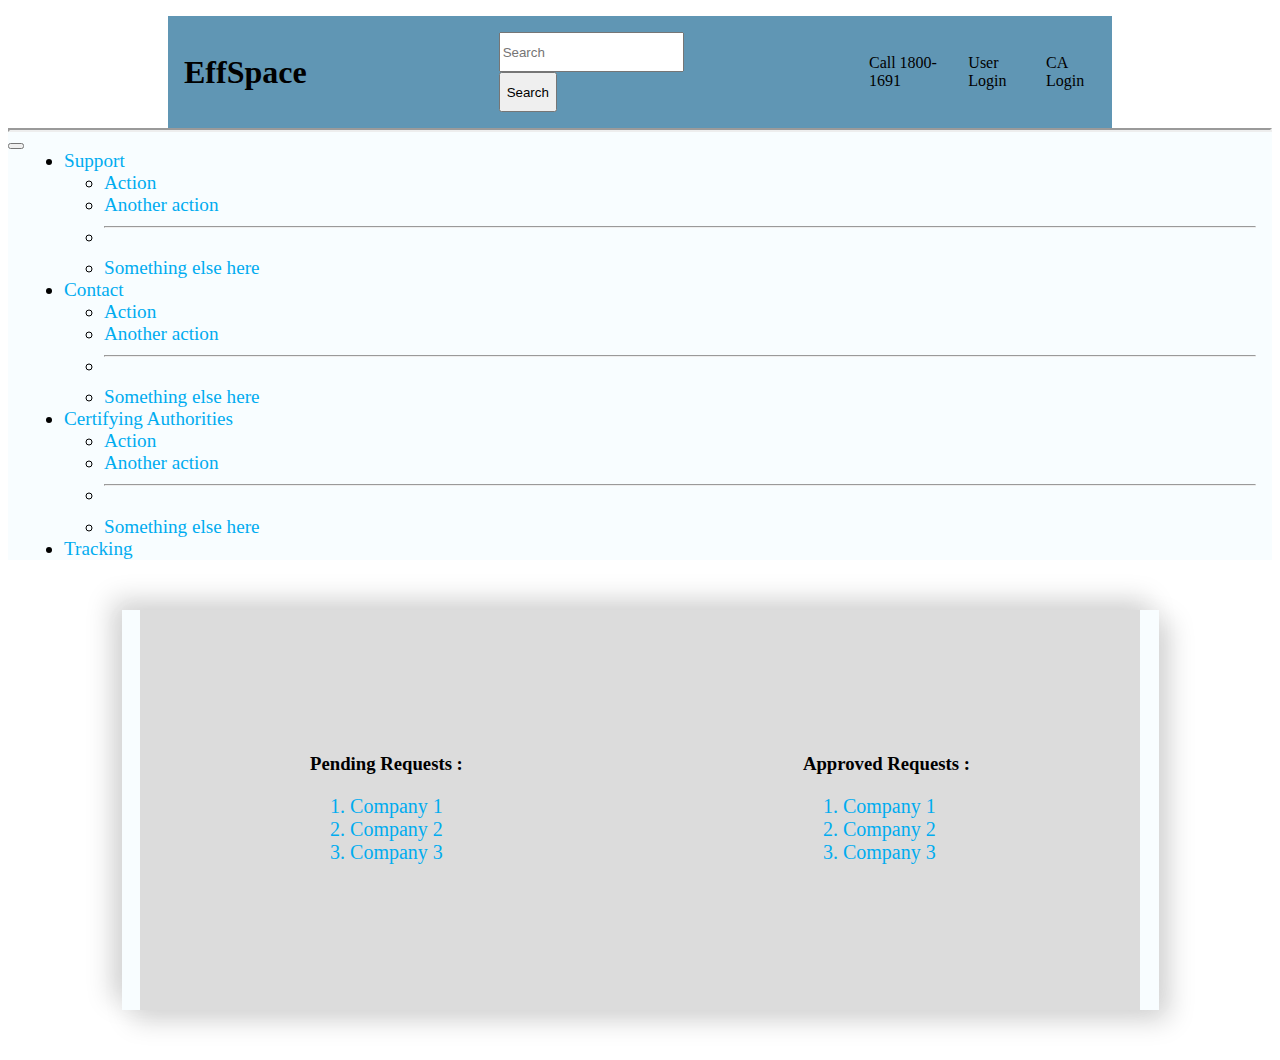
<file: Mohit/Ahome.html>
<!DOCTYPE html>
<html lang="en">

<head>
  <meta charset="UTF-8">
  <meta http-equiv="X-UA-Compatible" content="IE=edge">
  <meta name="viewport" content="width=device-width, initial-scale=1.0">
  <title>Document</title>
  <link rel="stylesheet" href="Ahome.css">
  <link rel="stylesheet" href="index.css">
  <link rel="stylesheet" href="certificate.css">
  <link href="https://cdn.jsdelivr.net/npm/bootstrap@5.3.0-alpha1/dist/css/bootstrap.min.css" rel="stylesheet"
    integrity="sha384-GLhlTQ8iRABdZLl6O3oVMWSktQOp6b7In1Zl3/Jr59b6EGGoI1aFkw7cmDA6j6gD" crossorigin="anonymous">
</head>

<body>
  <div id="head">
    <h1 class="head-name">EffSpace</h1>
    <form action="" method="post" class="d-flex searchbox">
      <input class="form-control me-2 searchbar" type="search" placeholder="Search" aria-label="Search">
      <button class="btn btn-success searchbtn" type="submit">Search</button>
    </form>
    <a class="call" href="">Call 1800-1691 </a>
    <a class="user" href="">User Login</a>
    <a class="ca" href="">CA Login</a>
  </div>
  <hr id="hrline">
  <div id="navigation">
    <nav class="navbar navbar-expand-lg">
      <div class="container-fluid">
        <!-- <a class="navbar-brand" href="#">Navbar</a> -->
        <button class="navbar-toggler" type="button" data-bs-toggle="collapse" data-bs-target="#navbarSupportedContent"
          aria-controls="navbarSupportedContent" aria-expanded="false" aria-label="Toggle navigation">
          <span class="navbar-toggler-icon"></span>
        </button>
        <div class="collapse navbar-collapse" id="navbarSupportedContent">
          <ul class="navbar-nav me-auto mb-2 mb-lg-0">
            <li class="nav-item dropdown">
              <a class="nav-link dropdown-toggle" href="#" id="navbarDropdown" role="button" data-bs-toggle="dropdown"
                aria-expanded="false">
                Support
              </a>
              <ul class="dropdown-menu" aria-labelledby="navbarDropdown">
                <li><a class="dropdown-item" href="#">Action</a></li>
                <li><a class="dropdown-item" href="#">Another action</a></li>
                <li>
                  <hr class="dropdown-divider">
                </li>
                <li><a class="dropdown-item" href="#">Something else here</a></li>
              </ul>
            </li>
            <li class="nav-item dropdown">
              <a class="nav-link dropdown-toggle" href="#" id="navbarDropdown" role="button" data-bs-toggle="dropdown"
                aria-expanded="false">
                Contact
              </a>
              <ul class="dropdown-menu" aria-labelledby="navbarDropdown">
                <li><a class="dropdown-item" href="#">Action</a></li>
                <li><a class="dropdown-item" href="#">Another action</a></li>
                <li>
                  <hr class="dropdown-divider">
                </li>
                <li><a class="dropdown-item" href="#">Something else here</a></li>
              </ul>
            </li>
            <li class="nav-item dropdown">
              <a class="nav-link dropdown-toggle" href="#" id="navbarDropdown" role="button" data-bs-toggle="dropdown"
                aria-expanded="false">
                Certifying Authorities
              </a>
              <ul class="dropdown-menu" aria-labelledby="navbarDropdown">
                <li><a class="dropdown-item" href="#">Action</a></li>
                <li><a class="dropdown-item" href="#">Another action</a></li>
                <li>
                  <hr class="dropdown-divider">
                </li>
                <li><a class="dropdown-item" href="#">Something else here</a></li>
              </ul>
            </li>
            <li class="nav-item">
              <a class="nav-link" aria-current="page" href="#">Tracking</a>
            </li>
          </ul>
        </div>
      </div>
    </nav>
  </div>


  <!-- starts here  -->
  <div class="container1">
    <div class="listContainer">
      <div class="pending-container">
        <h3>Pending Requests : </h3>
        <ol style="font-size: 20px;">
          <a style="text-decoration: none;" href="">
            <li>Company 1</li>
          </a>
          <a style="text-decoration: none;" href="">
            <li>Company 2</li>
          </a>
          <a style="text-decoration: none;" href="">
            <li>Company 3</li>
          </a>

        </ol>
      </div>
      <div class="aprroved-container">
        <h3>Approved Requests : </h3>
        <ol style="font-size: 20px;">
          <a style="text-decoration: none;" href="">
            <li>Company 1</li>
          </a>
          <a style="text-decoration: none;" href="">
            <li>Company 2</li>
          </a>
          <a style="text-decoration: none;" href="">
            <li>Company 3</li>
          </a>
        </ol>
      </div>
    </div>
  </div>

</body>

</html>
</file>
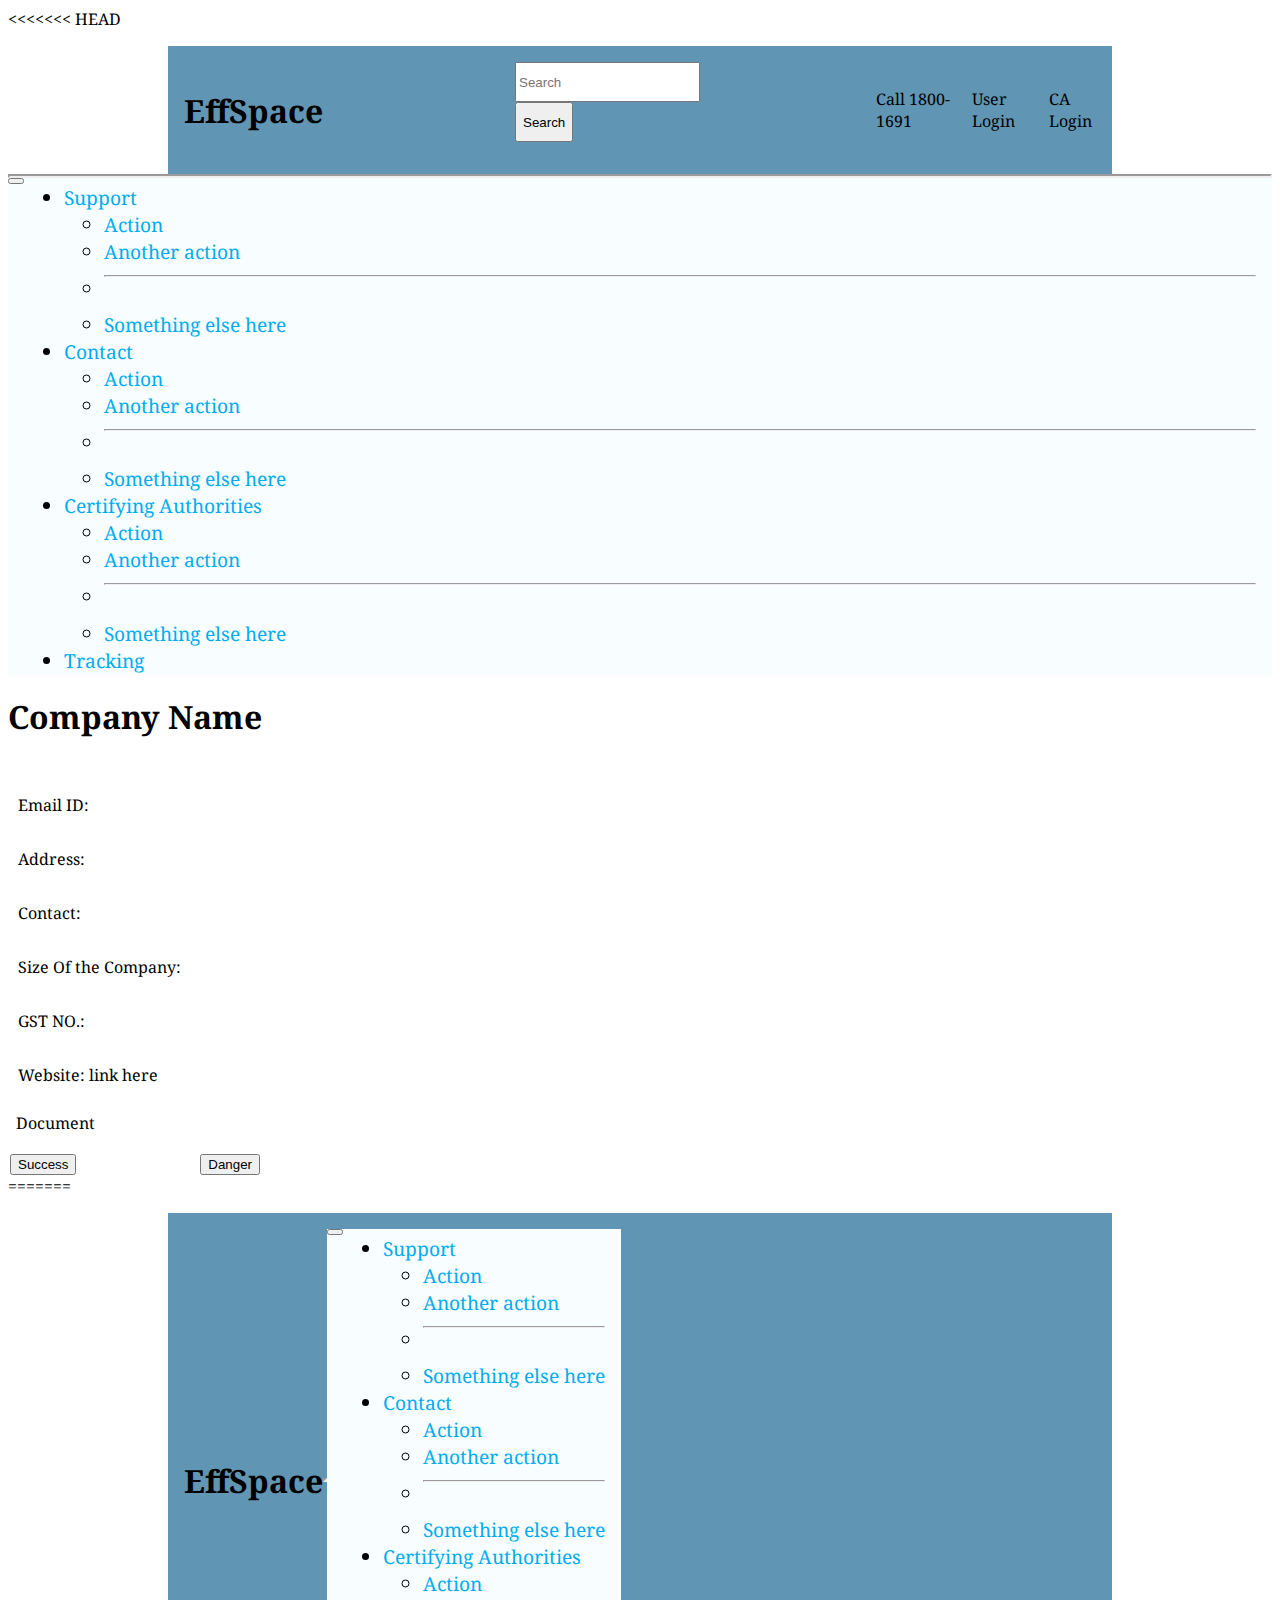
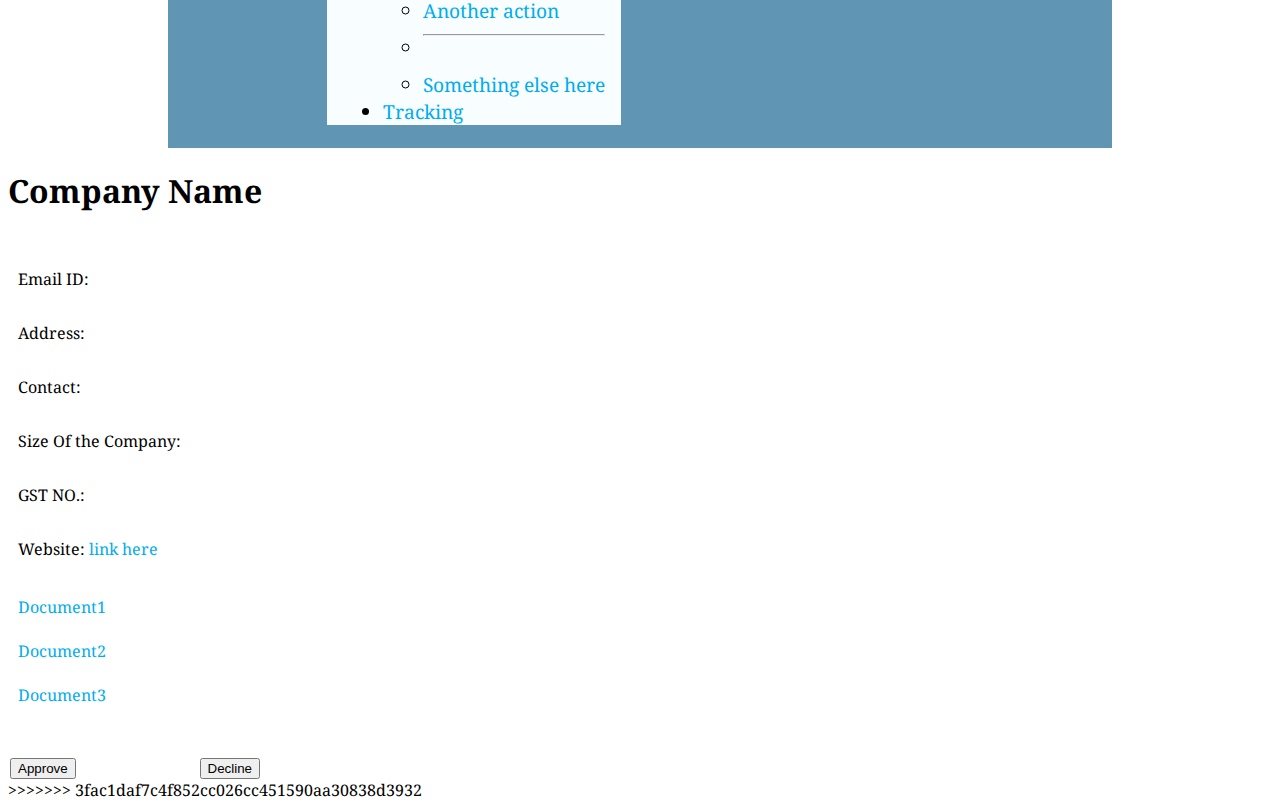
<file: Mohit/CompApp.html>
<<<<<<< HEAD
<!DOCTYPE html>
<html lang="en">

<head>
  <meta charset="UTF-8">
  <meta http-equiv="X-UA-Compatible" content="IE=edge">
  <meta name="viewport" content="width=device-width, initial-scale=1.0">
  <title>CompApp</title>
  <link rel="stylesheet" href="index.css">

  <link rel="stylesheet" href="CompApp.css">


  <link href="https://cdn.jsdelivr.net/npm/bootstrap@5.3.0-alpha1/dist/css/bootstrap.min.css" rel="stylesheet"
    integrity="sha384-GLhlTQ8iRABdZLl6O3oVMWSktQOp6b7In1Zl3/Jr59b6EGGoI1aFkw7cmDA6j6gD" crossorigin="anonymous">
  <link rel="preconnect" href="https://fonts.googleapis.com">
  <link rel="preconnect" href="https://fonts.gstatic.com" crossorigin>
  <link href="https://fonts.googleapis.com/css2?family=Noto+Serif&display=swap" rel="stylesheet">
  <link rel="preconnect" href="https://fonts.googleapis.com">
  <link rel="preconnect" href="https://fonts.gstatic.com" crossorigin>
  <link href="https://fonts.googleapis.com/css2?family=Noto+Serif:wght@400;700&display=swap" rel="stylesheet">
  
</head>

<body style="font-family: 'Noto Serif', serif;">
  <div id="head">
    <h1 class="head-name">EffSpace</h1>
    <form action="" method="post" class="d-flex searchbox">
      <input class="form-control me-2 searchbar" type="search" placeholder="Search" aria-label="Search">
      <button class="btn btn-success searchbtn" type="submit">Search</button>
    </form>
    <a class="call" href="">Call 1800-1691 </a>
    <a class="user" href="">User Login</a>
    <a class="ca" href="">CA Login</a>
  </div>
  <hr id="hrline">
  <div id="navigation">
    <nav class="navbar navbar-expand-lg">
      <div class="container-fluid">
        <!-- <a class="navbar-brand" href="#">Navbar</a> -->
        <button class="navbar-toggler" type="button" data-bs-toggle="collapse" data-bs-target="#navbarSupportedContent"
          aria-controls="navbarSupportedContent" aria-expanded="false" aria-label="Toggle navigation">
          <span class="navbar-toggler-icon"></span>
        </button>
        <div class="collapse navbar-collapse" id="navbarSupportedContent">
          <ul class="navbar-nav me-auto mb-2 mb-lg-0">
            <li class="nav-item dropdown">
              <a class="nav-link dropdown-toggle" href="#" id="navbarDropdown" role="button" data-bs-toggle="dropdown"
                aria-expanded="false">
                Support
              </a>
              <ul class="dropdown-menu" aria-labelledby="navbarDropdown">
                <li><a class="dropdown-item" href="#">Action</a></li>
                <li><a class="dropdown-item" href="#">Another action</a></li>
                <li>
                  <hr class="dropdown-divider">
                </li>
                <li><a class="dropdown-item" href="#">Something else here</a></li>
              </ul>
            </li>
            <li class="nav-item dropdown">
              <a class="nav-link dropdown-toggle" href="#" id="navbarDropdown" role="button" data-bs-toggle="dropdown"
                aria-expanded="false">
                Contact
              </a>
              <ul class="dropdown-menu" aria-labelledby="navbarDropdown">
                <li><a class="dropdown-item" href="#">Action</a></li>
                <li><a class="dropdown-item" href="#">Another action</a></li>
                <li>
                  <hr class="dropdown-divider">
                </li>
                <li><a class="dropdown-item" href="#">Something else here</a></li>
              </ul>
            </li>
            <li class="nav-item dropdown">
              <a class="nav-link dropdown-toggle" href="#" id="navbarDropdown" role="button" data-bs-toggle="dropdown"
                aria-expanded="false">
                Certifying Authorities
              </a>
              <ul class="dropdown-menu" aria-labelledby="navbarDropdown">
                <li><a class="dropdown-item" href="#">Action</a></li>
                <li><a class="dropdown-item" href="#">Another action</a></li>
                <li>
                  <hr class="dropdown-divider">
                </li>
                <li><a class="dropdown-item" href="#">Something else here</a></li>
              </ul>
            </li>
            <li class="nav-item">
              <a class="nav-link" aria-current="page" href="#">Tracking</a>
            </li>
          </ul>
        </div>
      </div>
    </nav>
  </div>


  <!-- here -->
  <div class="space">
    <div class="name">
      <h1>Company Name</h1>
    </div>
    <div class="data">
      <div class="email">
        <p>Email ID: </p>
      </div>
      <div class="address">
        <p>Address: </p>
      </div>
      <div class="contact">
        <p>Contact: </p>
      </div>
      <div class="size">
        <p>Size Of the Company: </p>
      </div>
      <div class="gst">
        <p>GST NO.: </p>
      </div>
      <div class="web">
        <p>Website: <a href="" style="text-decoration: none; color:black">link here</a></p>
      </div>
    </div>
    <div class="Documents-data">
      <a href="" style="text-decoration: none; color:black">Document</a>
      <br>


    </div>
    <div class="buttons">
      <!-- aprrove button will change tracking system and after cliocking on approve Ahome page pe jaega
            woh pending request se approved request me print hoga -->
      <button type="button" class="btn btn-success">Success</button>
      <button type="button" class="btn btn-danger">Danger</button>
    </div>



  </div>
</body>

=======
<!DOCTYPE html>
<html lang="en">

<head>
  <meta charset="UTF-8">
  <meta http-equiv="X-UA-Compatible" content="IE=edge">
  <meta name="viewport" content="width=device-width, initial-scale=1.0">
  <title>Approval</title>
  <link rel="stylesheet" href="Ahome.css">
  <link rel="stylesheet" href="CompApp.css">
  <link href="https://cdn.jsdelivr.net/npm/bootstrap@5.3.0-alpha1/dist/css/bootstrap.min.css" rel="stylesheet"
    integrity="sha384-GLhlTQ8iRABdZLl6O3oVMWSktQOp6b7In1Zl3/Jr59b6EGGoI1aFkw7cmDA6j6gD" crossorigin="anonymous">
</head>

<body>
  <div id="head">
    <h1 class="head-name">EffSpace</h1>
    <hr id="hrline">
    <div id="navigation">
      <nav class="navbar navbar-expand-lg">
        <div class="container-fluid">
          <!-- <a class="navbar-brand" href="#">Navbar</a> -->
          <button class="navbar-toggler" type="button" data-bs-toggle="collapse" data-bs-target="#navbarSupportedContent"
            aria-controls="navbarSupportedContent" aria-expanded="false" aria-label="Toggle navigation">
            <span class="navbar-toggler-icon"></span>
          </button>
          <div class="collapse navbar-collapse" id="navbarSupportedContent">
            <ul class="navbar-nav me-auto mb-2 mb-lg-0 ">
              <li class="nav-item dropdown">
                <a class="nav-link dropdown-toggle" href="#" id="navbarDropdown" role="button" data-bs-toggle="dropdown"
                  aria-expanded="false">
                  Support
                </a>
                <ul class="dropdown-menu" aria-labelledby="navbarDropdown">
                  <li><a class="dropdown-item" href="#">Action</a></li>
                  <li><a class="dropdown-item" href="#">Another action</a></li>
                  <li>
                    <hr class="dropdown-divider">
                  </li>
                  <li><a class="dropdown-item" href="#">Something else here</a></li>
                </ul>
              </li>
              <li class="nav-item dropdown">
                <a class="nav-link dropdown-toggle" href="#" id="navbarDropdown" role="button" data-bs-toggle="dropdown"
                  aria-expanded="false">
                  Contact
                </a>
                <ul class="dropdown-menu" aria-labelledby="navbarDropdown">
                  <li><a class="dropdown-item" href="#">Action</a></li>
                  <li><a class="dropdown-item" href="#">Another action</a></li>
                  <li>
                    <hr class="dropdown-divider">
                  </li>
                  <li><a class="dropdown-item" href="#">Something else here</a></li>
                </ul>
              </li>
              <li class="nav-item dropdown">
                <a class="nav-link dropdown-toggle" href="#" id="navbarDropdown" role="button" data-bs-toggle="dropdown"
                  aria-expanded="false">
                  Certifying Authorities
                </a>
                <ul class="dropdown-menu" aria-labelledby="navbarDropdown">
                  <li><a class="dropdown-item" href="#">Action</a></li>
                  <li><a class="dropdown-item" href="#">Another action</a></li>
                  <li>
                    <hr class="dropdown-divider">
                  </li>
                  <li><a class="dropdown-item" href="#">Something else here</a></li>
                </ul>
              </li>
              <li class="nav-item">
                <a class="nav-link" aria-current="page" href="#">Tracking</a>
              </li>
            </ul>
          </div>
        </div>
      </nav>
    </div>
  </div>
  


  <!-- here -->
  <div class="space">
    <div class="name">
      <h1>Company Name</h1>
    </div>
    <div class="data">
      <div class="email">
        <p>Email ID: </p>
      </div>
      <div class="address">
        <p>Address: </p>
      </div>
      <div class="contact">
        <p>Contact: </p>
      </div>
      <div class="size">
        <p>Size Of the Company: </p>
      </div>
      <div class="gst">
        <p>GST NO.: </p>
      </div>
      <div class="web">
        <p>Website: <a href="">link here</a></p>
      </div>
    </div>
    <div class="Documents data">
      <a href="">Document1</a>
      <br>
      <a href="">Document2</a>
      <br>
      <a href="">Document3</a>
      <br>

    </div>
    <div class="buttons">
      <div class="approve-btn">
        <button>Approve</button>
      </div>
      <div class="reject-btn">
        <button>Decline</button>
      </div>
    </div>



  </div>
</body>

>>>>>>> 3fac1daf7c4f852cc026cc451590aa30838d3932
</html>
</file>
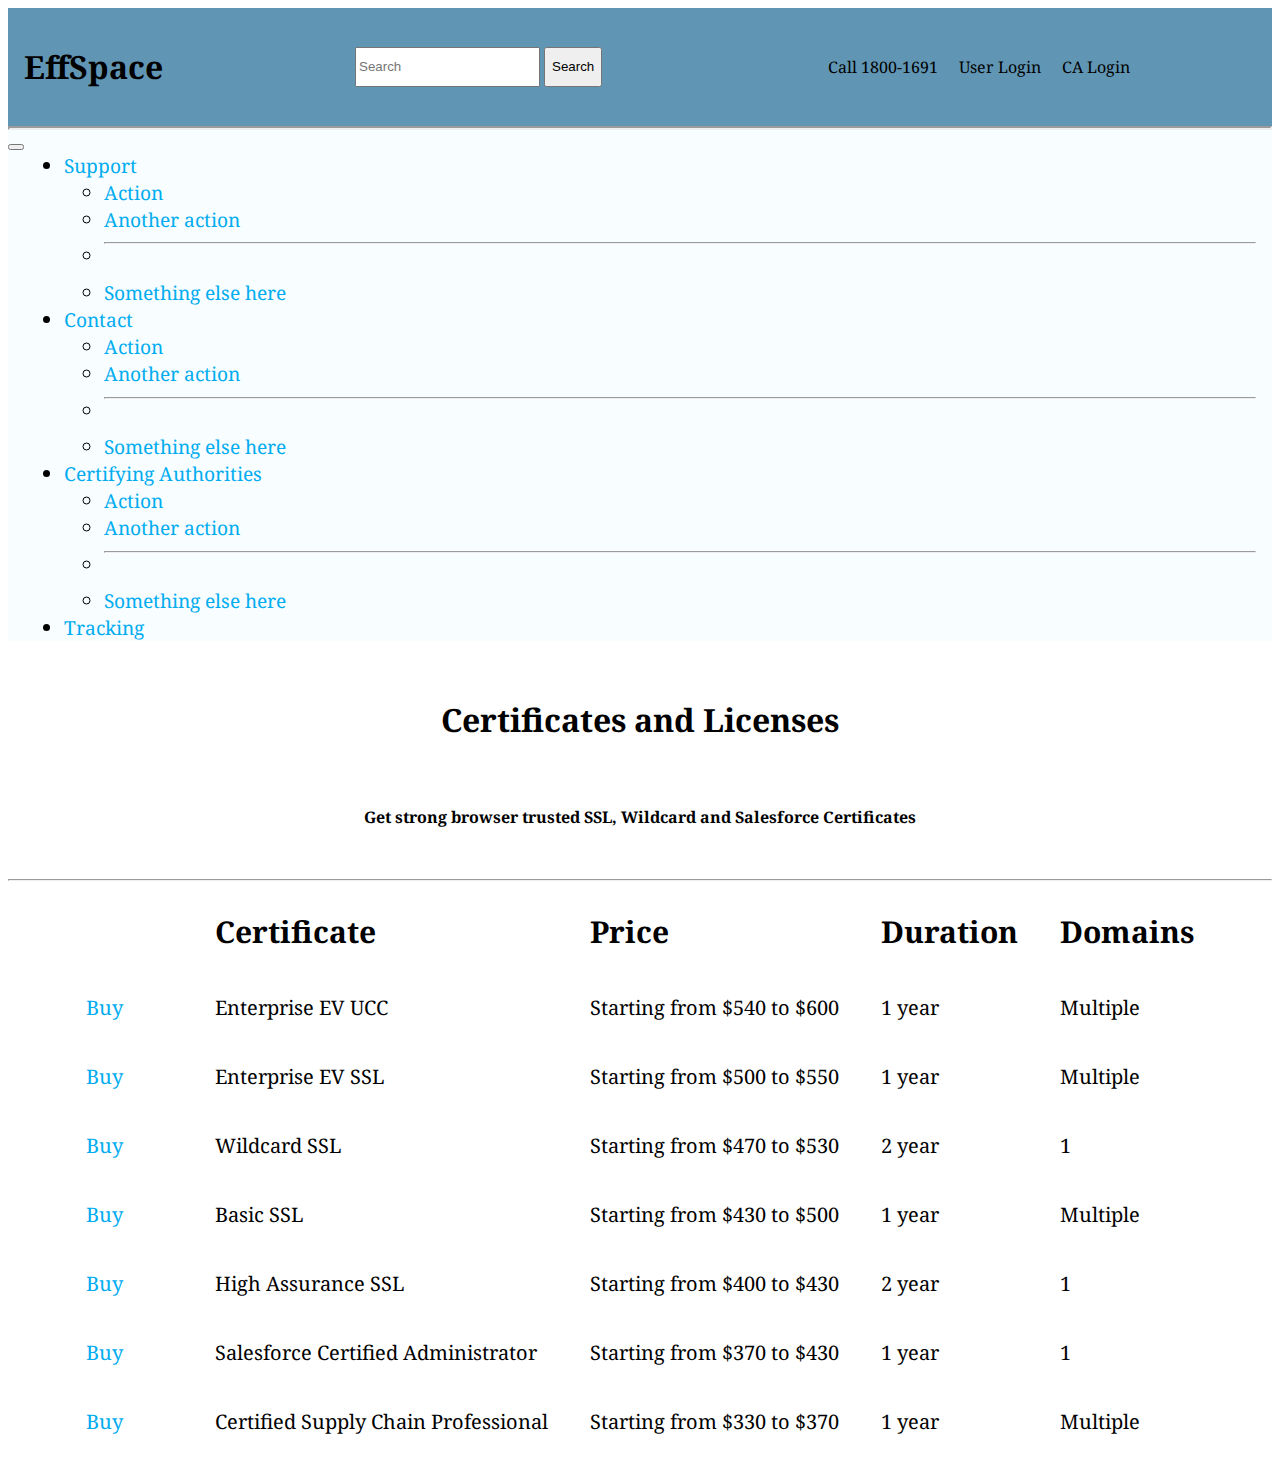
<file: Mohit/homeUser.html>
<!DOCTYPE html>
<html lang="en">

<head>
    <meta charset="UTF-8">
    <meta http-equiv="X-UA-Compatible" content="IE=edge">
    <meta name="viewport" content="width=device-width, initial-scale=1.0">
    <title>HomeUSer</title>

    <!-- Css-->
    <link rel="stylesheet" href="homeUser.css">
    <link rel="stylesheet" href="index.css">

    <!-- Css bootstrap -->
    <link href="https://cdn.jsdelivr.net/npm/bootstrap@5.3.0-alpha1/dist/css/bootstrap.min.css" rel="stylesheet"
        integrity="sha384-GLhlTQ8iRABdZLl6O3oVMWSktQOp6b7In1Zl3/Jr59b6EGGoI1aFkw7cmDA6j6gD" crossorigin="anonymous">


    <!-- fonts -->
    <link rel="preconnect" href="https://fonts.googleapis.com">
    <link rel="preconnect" href="https://fonts.gstatic.com" crossorigin>
    <link href="https://fonts.googleapis.com/css2?family=Noto+Serif&display=swap" rel="stylesheet">
</head>

<body style="font-family: 'Noto Serif', serif;">
    <div id="head">
        <h1 class="head-name">EffSpace</h1>
        <form action="" method="post" class="d-flex searchbox">
            <input class="form-control me-2 searchbar" type="search" placeholder="Search" aria-label="Search">
            <button class="btn btn-success searchbtn" type="submit">Search</button>
        </form>
        <a class="call" href="">Call 1800-1691 </a>
        <a class="user" href="">User Login</a>
        <a class="ca" href="">CA Login</a>
    </div>
    <hr id="hrline">
    <div id="navigation">
        <nav class="navbar navbar-expand-lg">
            <div class="container-fluid">
                <!-- <a class="navbar-brand" href="#">Navbar</a> -->
                <button class="navbar-toggler" type="button" data-bs-toggle="collapse"
                    data-bs-target="#navbarSupportedContent" aria-controls="navbarSupportedContent"
                    aria-expanded="false" aria-label="Toggle navigation">
                    <span class="navbar-toggler-icon"></span>
                </button>
                <div class="collapse navbar-collapse" id="navbarSupportedContent">
                    <ul class="navbar-nav me-auto mb-2 mb-lg-0">
                        <li class="nav-item dropdown">
                            <a class="nav-link dropdown-toggle" href="#" id="navbarDropdown" role="button"
                                data-bs-toggle="dropdown" aria-expanded="false">
                                Support
                            </a>
                            <ul class="dropdown-menu" aria-labelledby="navbarDropdown">
                                <li><a class="dropdown-item" href="#">Action</a></li>
                                <li><a class="dropdown-item" href="#">Another action</a></li>
                                <li>
                                    <hr class="dropdown-divider">
                                </li>
                                <li><a class="dropdown-item" href="#">Something else here</a></li>
                            </ul>
                        </li>
                        <li class="nav-item dropdown">
                            <a class="nav-link dropdown-toggle" href="#" id="navbarDropdown" role="button"
                                data-bs-toggle="dropdown" aria-expanded="false">
                                Contact
                            </a>
                            <ul class="dropdown-menu" aria-labelledby="navbarDropdown">
                                <li><a class="dropdown-item" href="#">Action</a></li>
                                <li><a class="dropdown-item" href="#">Another action</a></li>
                                <li>
                                    <hr class="dropdown-divider">
                                </li>
                                <li><a class="dropdown-item" href="#">Something else here</a></li>
                            </ul>
                        </li>
                        <li class="nav-item dropdown">
                            <a class="nav-link dropdown-toggle" href="#" id="navbarDropdown" role="button"
                                data-bs-toggle="dropdown" aria-expanded="false">
                                Certifying Authorities
                            </a>
                            <ul class="dropdown-menu" aria-labelledby="navbarDropdown">
                                <li><a class="dropdown-item" href="#">Action</a></li>
                                <li><a class="dropdown-item" href="#">Another action</a></li>
                                <li>
                                    <hr class="dropdown-divider">
                                </li>
                                <li><a class="dropdown-item" href="#">Something else here</a></li>
                            </ul>
                        </li>
                        <li class="nav-item">
                            <a class="nav-link" aria-current="page" href="#">Tracking</a>
                        </li>
                    </ul>
                </div>
            </div>
        </nav>
    </div>

    <div id="title">
        <h1 style="padding-top: 35px;">Certificates and Licenses</h1>
        <br>
        <h4>Get strong browser trusted SSL, Wildcard and Salesforce Certificates</h4>
    </div>
    <br>
    <hr>
    <div id="clist">
        <table>
            <tr style="font-size: 20px;">
                <th style="font-size: 30px;"></th>
                <th style="font-size: 30px;">Certificate</th>
                <th style="font-size: 30px;">Price</th>
                <th style="font-size: 30px;">Duration</th>
                <th style="font-size: 30px;">Domains</th>
            </tr>
            
            <tr style="font-size: 20px;">
                <td><a class="btn btn-outline-primary buy" href="">Buy</a></td>
                <td>Enterprise EV UCC</td>
                <td>Starting from $540 to $600</td>
                <td>1 year</td>
                <td>Multiple</td>
            </tr>
            <tr style="font-size: 20px;">
                <td><a class="btn btn-outline-primary buy" href="">Buy</a></td>
                <td>Enterprise EV SSL</td>
                <td>Starting from $500 to $550</td>
                <td>1 year</td>
                <td>Multiple</td>
            </tr>
            <tr style="font-size: 20px;">
                <td><a class="btn btn-outline-primary buy" href="">Buy</a></td>
                <td>Wildcard SSL</td>
                <td>Starting from $470 to $530</td>
                <td>2 year</td>
                <td>1</td>
            </tr>
            <tr style="font-size: 20px;">
                <td><a class="btn btn-outline-primary buy" href="">Buy</a></td>
                <td>Basic SSL</td>
                <td>Starting from $430 to $500</td>
                <td>1 year</td>
                <td>Multiple</td>
            </tr>
            <tr style="font-size: 20px;">
                <td><a class="btn btn-outline-primary buy" href="">Buy</a></td>
                <td>High Assurance SSL</td>
                <td>Starting from $400 to $430</td>
                <td>2 year</td>
                <td>1</td>
            </tr>
            <tr style="font-size: 20px;">
                <td><a class="btn btn-outline-primary buy" href="">Buy</a></td>
                <td>Salesforce Certified Administrator</td>
                <td>Starting from $370 to $430</td>
                <td>1 year</td>
                <td>1</td>
            </tr>
            <tr style="font-size: 20px;">
                <td><a class="btn btn-outline-primary buy" href="">Buy</a></td>
                <td>Certified Supply Chain Professional</td>
                <td>Starting from $330 to $370</td>
                <td>1 year</td>
                <td>Multiple</td>
            </tr>
        </table>
    </div>

</body>

</html>
</file>
<file: Mohit/Ahome.css>
<<<<<<< HEAD
/* here starts */

.listContainer{
  
  display: flex;
  flex-direction: row;
  justify-self: center;
  margin: auto;
  margin-top: 50px;
  
  align-items: center;
  justify-content: space-around;
  height: 400px;
  background-color: #f8fdff;
  /* margin: 50px; */
}
.pending-container .approved-container{
  
  margin-left: 100px;
  padding: 5px;
  justify-self: center;
}


=======
#head a{
  text-decoration: none;
}

#head
{
  display: flex;
  margin-left: 10rem;
  margin-right: 10rem;
  margin-top: 1rem;
  align-items: center;
}

.head-nmae
{

}

.searchbox{
  margin-left: 12rem;
}

.searchbar
{
  height: 2.5rem;
}

.searchbtn
{
  height: 2.5rem;
}

.call
{
  color: black;
  margin-left: 11rem;
}
.user
{
  margin-left: 1.3rem;
  color: black;
}

.ca
{
  margin-left: 1.3rem;
  color: black;
}

#hrline
{
  border-width: 2px;
}

#navigation .navbar-nav
{
  margin: auto;
}

#navigation .nav-item
{
  margin: 0 1rem;
  font-size: 1.2rem;
}

#section-1
{
  background-image: url(/images/title.jpg);
  color: white;
  min-height: 30rem;
  text-align: center;
}
.section-1-title
{
  padding-top: 7rem;  
  font-size: 3.5rem;
}

.section-1-text
{
  padding-top: 1rem;
  font-size: 2rem;
}

#about
{
  display: flex;
  text-align: center;
}

#about .about-head
{
  font-size: 2.5rem;
  margin-right: 2rem;
}

#about .about-text
{
  display: flex;
  flex-direction: column;
  font-size: 1.5rem;
}


/* here starts */
.listContainer{
  
  display: flex;
  flex-direction: row;
  justify-self: center;
  margin: auto;
  margin-top: 50px;
  
  align-items: center;
  justify-content: space-around;
  width: 1000px;
  height: 400px;
  background-color: gainsboro;
  /* margin: 50px; */
}
.pending-container .approved-container{
  
  margin-left: 100px;
  padding: 5px;
  justify-self: center;
}

>>>>>>> 3fac1daf7c4f852cc026cc451590aa30838d3932
</file>
<file: Mohit/index.css>
<<<<<<< HEAD
body{
    margin: 0;
    padding-top: 0;
}

#head{
    background-color: #6096B4;
}

#head a{
    text-decoration: none;
}

#head
{
    display: flex;
   
    padding: 1rem;
    align-items: center;
}


.searchbox{
    margin-left: 12rem;
}

.searchbar
{
    height: 2.5rem;
}

.searchbtn
{
    height: 2.5rem;
}

.call
{
    color: black;
    margin-left: 11rem;
}
.user
{
    margin-left: 1.3rem;
    color: black;
}

.ca
{
    margin-left: 1.3rem;
    color: black;
}

#hrline
{
    border-width: 2px;
    margin: 0;
}

#navigation
{
    background-color: #f8fdff;
    margin-bottom: 7px;
}
 
#navigation .navbar-nav
{
    margin: auto;
}

#navigation .nav-item
{
    margin: 0 1rem;
    font-size: 1.2rem;
}

#section-1
{
    background-image: url(Tiny\ people\ signing\ legal\ principles\ document.jpg);
    background-repeat: no-repeat;
    background-size: cover;
    opacity: 0.8;
    color: #160e2e;
    min-height: 29.7rem;
    text-align: center;
}
.section-1-title
{
    margin-right: 9px;
    padding-top: 1.5rem; 
    font-size: 3.5rem;
}

.section-1-text
{
    padding-bottom: 0rem; 
    padding-top:6rem;
    font-size: 2.3rem;
}

#about
{
    display: flex;
    text-align: center;
}

#about .about-head
{
    font-size: 2.5rem;
    margin-right: 2rem;
}

#about .about-text
{
    display: flex;
    flex-direction: column;
    font-size: 1.5rem;
}


/* css */

.typewriter h1 {
    overflow: hidden; /* Ensures the content is not revealed until the animation */
    /*border-right: .15em solid orange;*/ /* The typwriter cursor */
    white-space: nowrap; /* Keeps the content on a single line */
    margin: 0 auto; /* Gives that scrolling effect as the typing happens */
    letter-spacing: .01em; /* Adjust as needed */
    animation: 
      typing 3.5s steps(40, end),
      blink-caret .75s step-end infinite;
      animation-iteration-count: infinite;
  }
  
  /* The typing effect */
  @keyframes typing {
    from { width: 0 }
    to { width: 100% }
  }
  
  /* The typewriter cursor effect */
  @keyframes blink-caret {
    from, to { border-color: transparent }
    50% { border-color: orange; }
  }

  /* faq */


/*Faq*/




.faq-search-wrap {
    padding: 50px 0 60px;
}

.faq-search-wrap .form-group .form-control,
.faq-search-wrap .form-group .dd-handle {
    border-top-right-radius: .25rem;
    border-bottom-right-radius: .25rem;
}

.faq-search-wrap .form-group .input-group-append {
    position: absolute;
    right: 0;
    top: 0;
    bottom: 0;
    z-index: 10;
    pointer-events: none;
}

.faq-search-wrap .form-group .input-group-append .input-group-text {
    background: transparent;
    border: none;
}

.faq-search-wrap .form-group .input-group-append .input-group-text .feather-icon > svg {
    height: 18px;
    width: 18px;
}
.bg-teal-light-3 {
    background-color: #7fcdc1 !important;
}

.hk-row {
    display: -ms-flexbox;
    display: flex;
    -ms-flex-wrap: wrap;
    flex-wrap: wrap;
    margin-right: -10px;
    margin-left: -10px;
}

@media (min-width: 576px){
    .mt-sm-60 {
        margin-top: 60px !important;
    }
}
.mt-30 {
    margin-top: 30px !important;
}

.list-group-item.active {
    background-color: #00acf0;
    border-color: #00acf0;
}
.accordion .card .card-header.activestate {
    border-width: 1px;
}
.accordion .card .card-header {
    padding: 0;
    border-width: 0;
}
.card.card-lg .card-header, .card.card-lg .card-footer {
    padding: .9rem 1.5rem;
}
.accordion>.card .card-header {
    margin-bottom: -1px;
}
.card .card-header {
    background: transparent;
    border: none;
}
.accordion.accordion-type-2 .card .card-header > a.collapsed {
    color: #324148;
}
.accordion .card:first-of-type .card-header:first-child > a {
    border-top-left-radius: calc(.25rem - 1px);
    border-top-right-radius: calc(.25rem - 1px);
}
.accordion.accordion-type-2 .card .card-header > a {
    background: transparent;
    color: #00acf0;
    padding-left: 50px;
}
.accordion .card .card-header > a.collapsed {
    color: #324148;
    background: transparent;
}
.accordion .card .card-header > a {
    background: #00acf0;
    color: #fff;
    font-weight: 500;
    padding: .75rem 1.25rem;
    display: block;
    width: 100%;
    text-align: left;
    position: relative;
    -webkit-transition: all 0.2s ease-in-out;
    -moz-transition: all 0.2s ease-in-out;
    transition: all 0.2s ease-in-out;
}
a {
    text-decoration: none;
    color: #00acf0;
    -webkit-transition: color 0.2s ease;
    -moz-transition: color 0.2s ease;
    transition: color 0.2s ease;
}


.badge.badge-pill {
    border-radius: 50px;
}
.badge.badge-light {
    background: #eaecec;
    color: #324148;
}
.badge {
    font-weight: 500;
    border-radius: 4px;
    padding: 5px 7px;
    font-size: 72%;
    letter-spacing: 0.3px;
    vertical-align: middle;
    display: inline-block;
    text-align: center;
    text-transform: capitalize;
}
.ml-15 {
    margin-left: 15px !important;
}

.accordion.accordion-type-2 .card .card-header > a.collapsed:after {
    content: "\f158";
}

.accordion.accordion-type-2 .card .card-header > a::after {
    display: inline-block;
    font: normal normal normal 14px/1 'Ionicons';
    speak: none;
    text-transform: none;
    line-height: 1;
    -webkit-font-smoothing: antialiased;
    -moz-osx-font-smoothing: grayscale;
    text-rendering: auto;
    position: absolute;
    content: "\f176";
    font-size: 21px;
    top: 15px;
    left: 20px;
}

.mr-15 {
    margin-right: 15px !important;
}


















=======
body{
    margin: 0;
    padding-top: 0;
}

#head{
    background-color: #6096B4;
}

#head a{
    text-decoration: none;
}

#head
{
    display: flex;
   
    padding: 1rem;
    align-items: center;
}


.searchbox{
    margin-left: 12rem;
}

.searchbar
{
    height: 2.5rem;
}

.searchbtn
{
    height: 2.5rem;
}

.call
{
    color: black;
    margin-left: 11rem;
}
.user
{
    margin-left: 1.3rem;
    color: black;
}

.ca
{
    margin-left: 1.3rem;
    color: black;
}

#hrline
{
    border-width: 2px;
    margin: 0;
}

#navigation
{
    background-color: #f8fdff;
    margin-bottom: 7px;
}
 
#navigation .navbar-nav
{
    margin: auto;
}

#navigation .nav-item
{
    margin: 0 1rem;
    font-size: 1.2rem;
}

#section-1
{
    background-image: url(Tiny\ people\ signing\ legal\ principles\ document.jpg);
    background-repeat: no-repeat;
    background-size: cover;
    opacity: 0.8;
    color: #160e2e;
    min-height: 29.7rem;
    text-align: center;
}
.section-1-title
{
    margin-right: 9px;
    padding-top: 1.5rem; 
    font-size: 3.5rem;
}

.section-1-text
{
    padding-bottom: 0rem; 
    padding-top:6rem;
    font-size: 2.3rem;
}

#about
{
    display: flex;
    text-align: center;
}

#about .about-head
{
    font-size: 2.5rem;
    margin-right: 2rem;
}

#about .about-text
{
    display: flex;
    flex-direction: column;
    font-size: 1.5rem;
}


/* css */

.typewriter h1 {
    overflow: hidden; /* Ensures the content is not revealed until the animation */
    /*border-right: .15em solid orange;*/ /* The typwriter cursor */
    white-space: nowrap; /* Keeps the content on a single line */
    margin: 0 auto; /* Gives that scrolling effect as the typing happens */
    letter-spacing: .01em; /* Adjust as needed */
    animation: 
      typing 3.5s steps(40, end),
      blink-caret .75s step-end infinite;
      animation-iteration-count: infinite;
  }
  
  /* The typing effect */
  @keyframes typing {
    from { width: 0 }
    to { width: 100% }
  }
  
  /* The typewriter cursor effect */
  @keyframes blink-caret {
    from, to { border-color: transparent }
    50% { border-color: orange; }
  }

  /* faq */


/*Faq*/




.faq-search-wrap {
    padding: 50px 0 60px;
}

.faq-search-wrap .form-group .form-control,
.faq-search-wrap .form-group .dd-handle {
    border-top-right-radius: .25rem;
    border-bottom-right-radius: .25rem;
}

.faq-search-wrap .form-group .input-group-append {
    position: absolute;
    right: 0;
    top: 0;
    bottom: 0;
    z-index: 10;
    pointer-events: none;
}

.faq-search-wrap .form-group .input-group-append .input-group-text {
    background: transparent;
    border: none;
}

.faq-search-wrap .form-group .input-group-append .input-group-text .feather-icon > svg {
    height: 18px;
    width: 18px;
}
.bg-teal-light-3 {
    background-color: #7fcdc1 !important;
}

.hk-row {
    display: -ms-flexbox;
    display: flex;
    -ms-flex-wrap: wrap;
    flex-wrap: wrap;
    margin-right: -10px;
    margin-left: -10px;
}

@media (min-width: 576px){
    .mt-sm-60 {
        margin-top: 60px !important;
    }
}
.mt-30 {
    margin-top: 30px !important;
}

.list-group-item.active {
    background-color: #00acf0;
    border-color: #00acf0;
}
.accordion .card .card-header.activestate {
    border-width: 1px;
}
.accordion .card .card-header {
    padding: 0;
    border-width: 0;
}
.card.card-lg .card-header, .card.card-lg .card-footer {
    padding: .9rem 1.5rem;
}
.accordion>.card .card-header {
    margin-bottom: -1px;
}
.card .card-header {
    background: transparent;
    border: none;
}
.accordion.accordion-type-2 .card .card-header > a.collapsed {
    color: #324148;
}
.accordion .card:first-of-type .card-header:first-child > a {
    border-top-left-radius: calc(.25rem - 1px);
    border-top-right-radius: calc(.25rem - 1px);
}
.accordion.accordion-type-2 .card .card-header > a {
    background: transparent;
    color: #00acf0;
    padding-left: 50px;
}
.accordion .card .card-header > a.collapsed {
    color: #324148;
    background: transparent;
}
.accordion .card .card-header > a {
    background: #00acf0;
    color: #fff;
    font-weight: 500;
    padding: .75rem 1.25rem;
    display: block;
    width: 100%;
    text-align: left;
    position: relative;
    -webkit-transition: all 0.2s ease-in-out;
    -moz-transition: all 0.2s ease-in-out;
    transition: all 0.2s ease-in-out;
}
a {
    text-decoration: none;
    color: #00acf0;
    -webkit-transition: color 0.2s ease;
    -moz-transition: color 0.2s ease;
    transition: color 0.2s ease;
}


.badge.badge-pill {
    border-radius: 50px;
}
.badge.badge-light {
    background: #eaecec;
    color: #324148;
}
.badge {
    font-weight: 500;
    border-radius: 4px;
    padding: 5px 7px;
    font-size: 72%;
    letter-spacing: 0.3px;
    vertical-align: middle;
    display: inline-block;
    text-align: center;
    text-transform: capitalize;
}
.ml-15 {
    margin-left: 15px !important;
}

.accordion.accordion-type-2 .card .card-header > a.collapsed:after {
    content: "\f158";
}

.accordion.accordion-type-2 .card .card-header > a::after {
    display: inline-block;
    font: normal normal normal 14px/1 'Ionicons';
    speak: none;
    text-transform: none;
    line-height: 1;
    -webkit-font-smoothing: antialiased;
    -moz-osx-font-smoothing: grayscale;
    text-rendering: auto;
    position: absolute;
    content: "\f176";
    font-size: 21px;
    top: 15px;
    left: 20px;
}

.mr-15 {
    margin-right: 15px !important;
}


















>>>>>>> 3fac1daf7c4f852cc026cc451590aa30838d3932
</file>
<file: Mohit/certificate.css>
<<<<<<< HEAD
body{
  align-items: center;
}
.container1{
 
  justify-self: center;
  box-shadow: -10px -10px 25px lightgrey ,10px 10px 25px lightgrey;
  margin: auto;
  margin-top: 50px;
  
  align-items: center;
  
  width: 1037px;
  height: auto;
  background-color: #f8fdff;
  margin-bottom: 50px;
  /* margin: 50px; */
}
.content{
  padding: 10px;
  /* align-items: center; */
  /* align-self: center; */
  justify-self: center;

}
.certName{
  text-align: center;
}
/* .formitems{
  display: flex;
  
  margin: 10px;
} */
.form
{
  padding: 40px;
  padding-top: 0px;
}

.form-check{
 padding: 8px;
}

.docs
{
  padding-bottom: 15px;
}
.about{
  line-height: 45px;
  padding-left: 10px;
=======
body{
  align-items: center;
}
.container1{
 
  justify-self: center;
  box-shadow: -10px -10px 25px lightgrey ,10px 10px 25px lightgrey;
  margin: auto;
  margin-top: 50px;
  
  align-items: center;
  
  width: 1037px;
  height: auto;
  background-color: #f8fdff;
  margin-bottom: 50px;
  /* margin: 50px; */
}
.content{
  padding: 10px;
  /* align-items: center; */
  /* align-self: center; */
  justify-self: center;

}
.certName{
  text-align: center;
}
/* .formitems{
  display: flex;
  
  margin: 10px;
} */
.form
{
  padding: 40px;
  padding-top: 0px;
}

.form-check{
 padding: 8px;
}

.docs
{
  padding-bottom: 15px;
}
.about{
  line-height: 45px;
  padding-left: 10px;
>>>>>>> 3fac1daf7c4f852cc026cc451590aa30838d3932
}
</file>
<file: Mohit/CompApp.css>
<<<<<<< HEAD
.space{
  margin: 50px;
  display: flex;
  flex-direction: column;
  align-items: flex-start;
  box-shadow: -10px -10px 25px lightgrey ,10px 10px 25px lightgrey;
  margin: auto;
  margin-top: 50px;
  
  padding: 20px;
  
  width: 1037px;
  height: auto;
  background-color: #f8fdff;
  margin-bottom: 50px;
}
.data{
  display: flex;
  flex-direction: column;
  align-items: flex-start;
  padding: 10px;
}
.buttons{
  display: flex;
  width: 250px;
  justify-content: space-between;
  flex-direction: row;
  margin-left: 2px;
  padding-right: 20px;
  padding-top: 20px;
}
.approve-btn .reject-btn{
  margin-right: 50px;
}
.name{
  margin-bottom: 30px;
}
.Documents-data{
  padding-left: 8px;
  text-decoration: none;
  color: black;
=======
.space{
  margin: 50px;
  display: flex;
  flex-direction: column;
  align-items: flex-start;
}
.data{
  display: flex;
  flex-direction: column;
  align-items: flex-start;
  padding: 10px;
}
.buttons{
  display: flex;
  width: 200px;
  justify-content: space-between;
  flex-direction: row;
  margin-left: 2px;
}
.approve-btn .reject-btn{
  margin-right: 50px;
}
.name{
  margin-bottom: 30px;
>>>>>>> 3fac1daf7c4f852cc026cc451590aa30838d3932
}
</file>
<file: Mohit/homeUser.css>
#title {
    text-align: center;
}

#clist {
    display: flex;
}

table {
    text-align: left;
    display: inline-block;
    margin: auto;
}

th,
td {
    padding: 20px;
}   

.buy
{
    text-decoration: none;
    
}

.btn
{
    margin-right: 50px;
}
</file>
